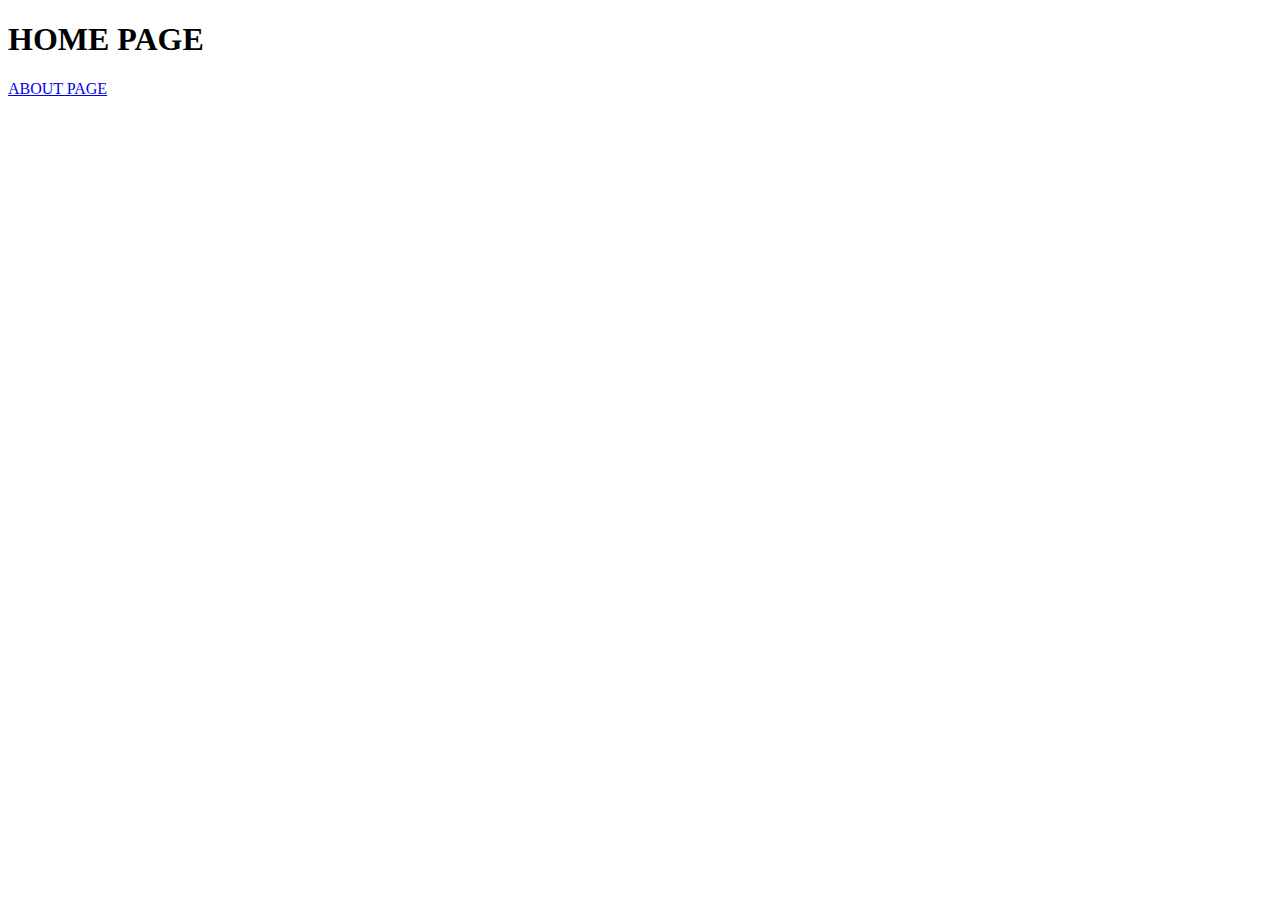
<file: git_tutorial/index.html>
<!DOCTYPE html>
<html lang="en">
<head>
    <meta charset="UTF-8">
    <meta http-equiv="X-UA-Compatible" content="IE=edge">
    <meta name="viewport" content="width=device-width, initial-scale=1.0">
    <title>Document</title>
</head>
<body>
    <h1>HOME PAGE</h1>
    <a href="about.html">ABOUT PAGE</a>
</body>
</html>
</file>
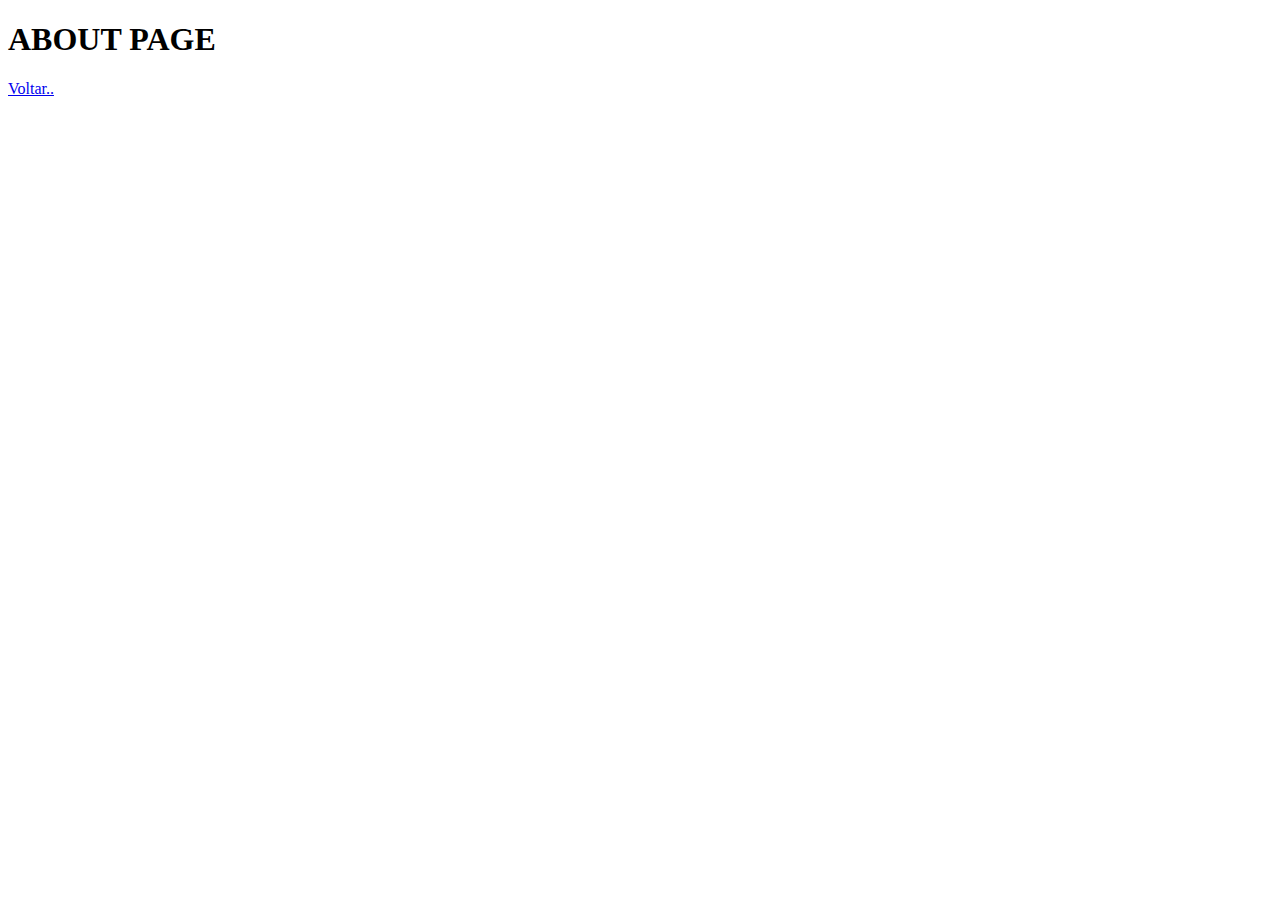
<file: about.html>
<!DOCTYPE html>
<html lang="en">
<head>
    <meta charset="UTF-8">
    <meta http-equiv="X-UA-Compatible" content="IE=edge">
    <meta name="viewport" content="width=device-width, initial-scale=1.0">
    <title>Document</title>
</head>
<body>
    <h1>ABOUT PAGE</h1>
    <a href="index.html">Voltar..</a>
</body>
</html>
</file>
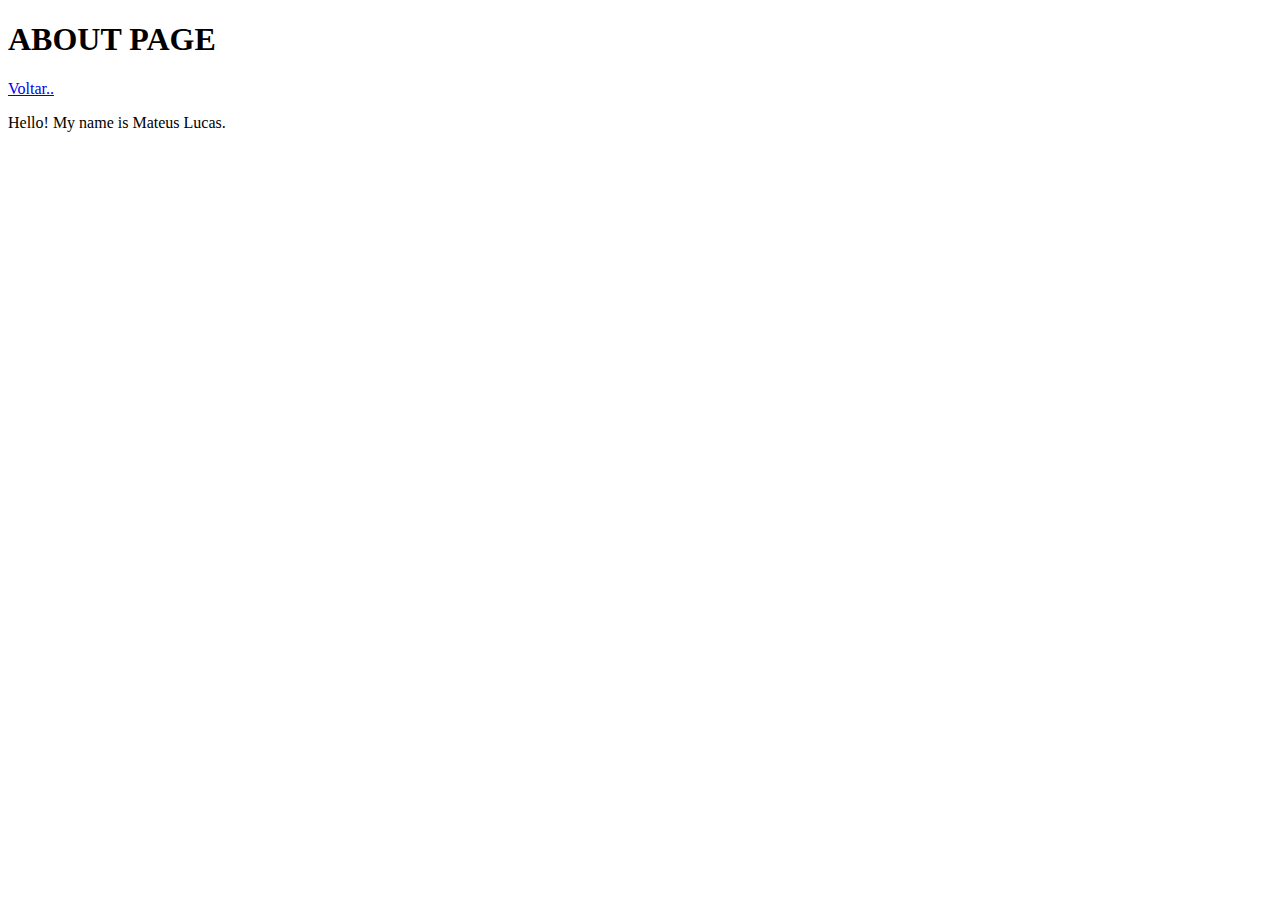
<file: git_tutorial/about.html>
<!DOCTYPE html>
<html lang="en">
<head>
    <meta charset="UTF-8">
    <meta http-equiv="X-UA-Compatible" content="IE=edge">
    <meta name="viewport" content="width=device-width, initial-scale=1.0">
    <title>Document</title>
</head>
<body>
    <h1>ABOUT PAGE</h1>
    <a href="index.html">Voltar..</a>
    <p>Hello! My name is Mateus Lucas.</p>
</body>
</html>
</file>
